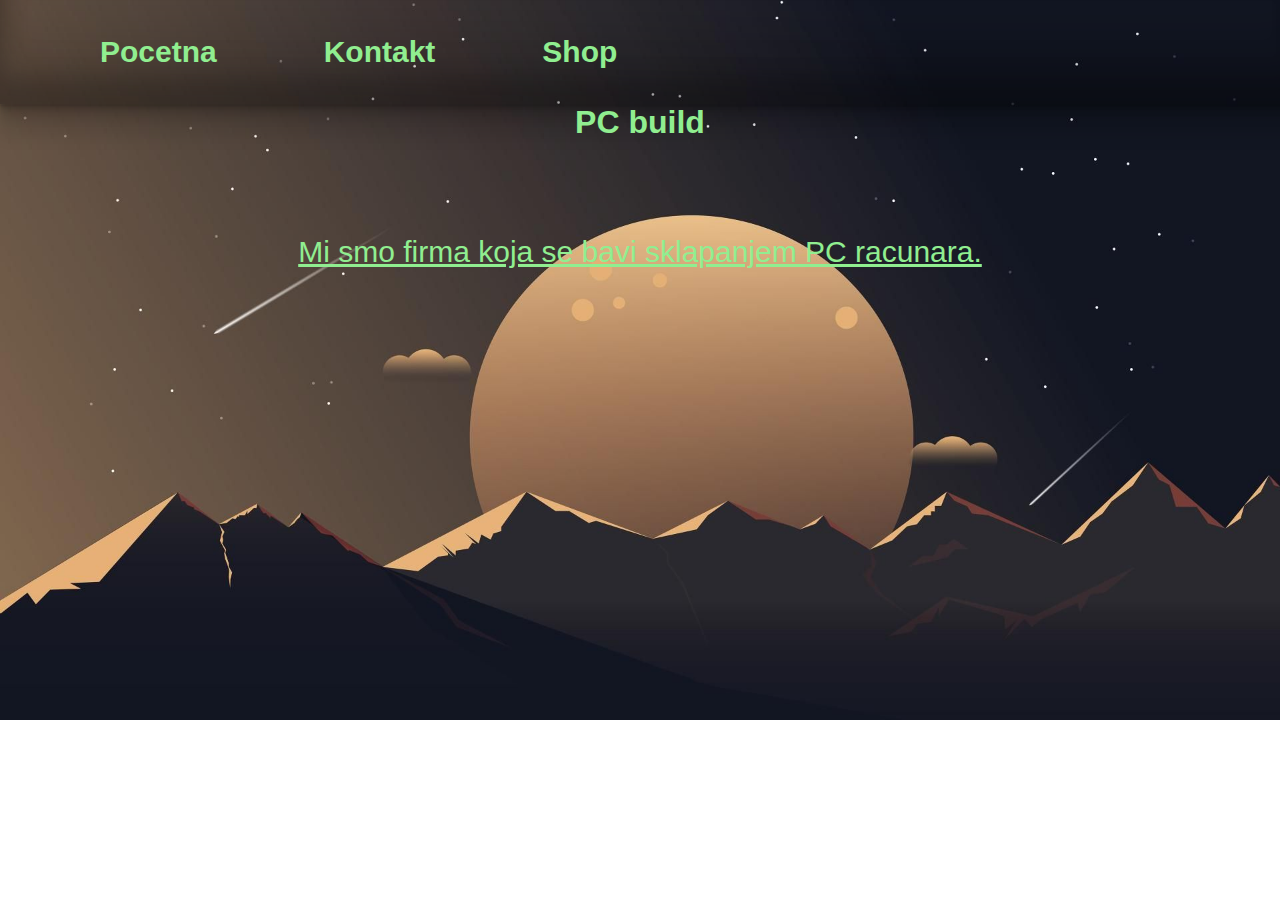
<file: index.html>
<!DOCTYPE html>
<html lang="en">
<head>
    <meta charset="UTF-8">
    <meta http-equiv="X-UA-Compatible" content="IE=edge">
    <meta name="viewport" content="width=device-width, initial-scale=1.0">
    <meta name="keywords" content="PC prodaja, delova, sklapanje, sell computer parts, computer parts for sell">
    <meta property="og:title" content="PC prodaja">
    <meta property="og:description" content="PC prodaja, delova, sklapanje, sell computer parts, computer parts for sell">
    <meta property="og:image" content="D:\Boki\VS Code\Projekat-main\images\pc1.png">
    <meta property="og:url" content="https://htmlpreview.github.io/?https://boookkii.github.io/Projekat/index.html">
    <meta property="og:type" content="website">
    <link rel="stylesheet" href="style.css">
    <title>Pocetna strana</title>
</head>
<body>

    <div class="navbar-home">
        <ul>
            <a href="#">
                <li class="nav-item">Pocetna</li>
            </a>
            <a   href="Kontakt.html">
                <li class="nav-item">Kontakt</li>
            </a>
            <a href="PC.html">
                <li class="nav-item">Shop</li>
            </a>
        </ul>
    </div>


    <h1 class="glavna" align="center">PC build</h1>
    <br><br><br>
    <div class="text">
    <p class="text1">Mi smo firma koja se bavi sklapanjem PC racunara.</p>
    </div>
</body>
</html>
</file>
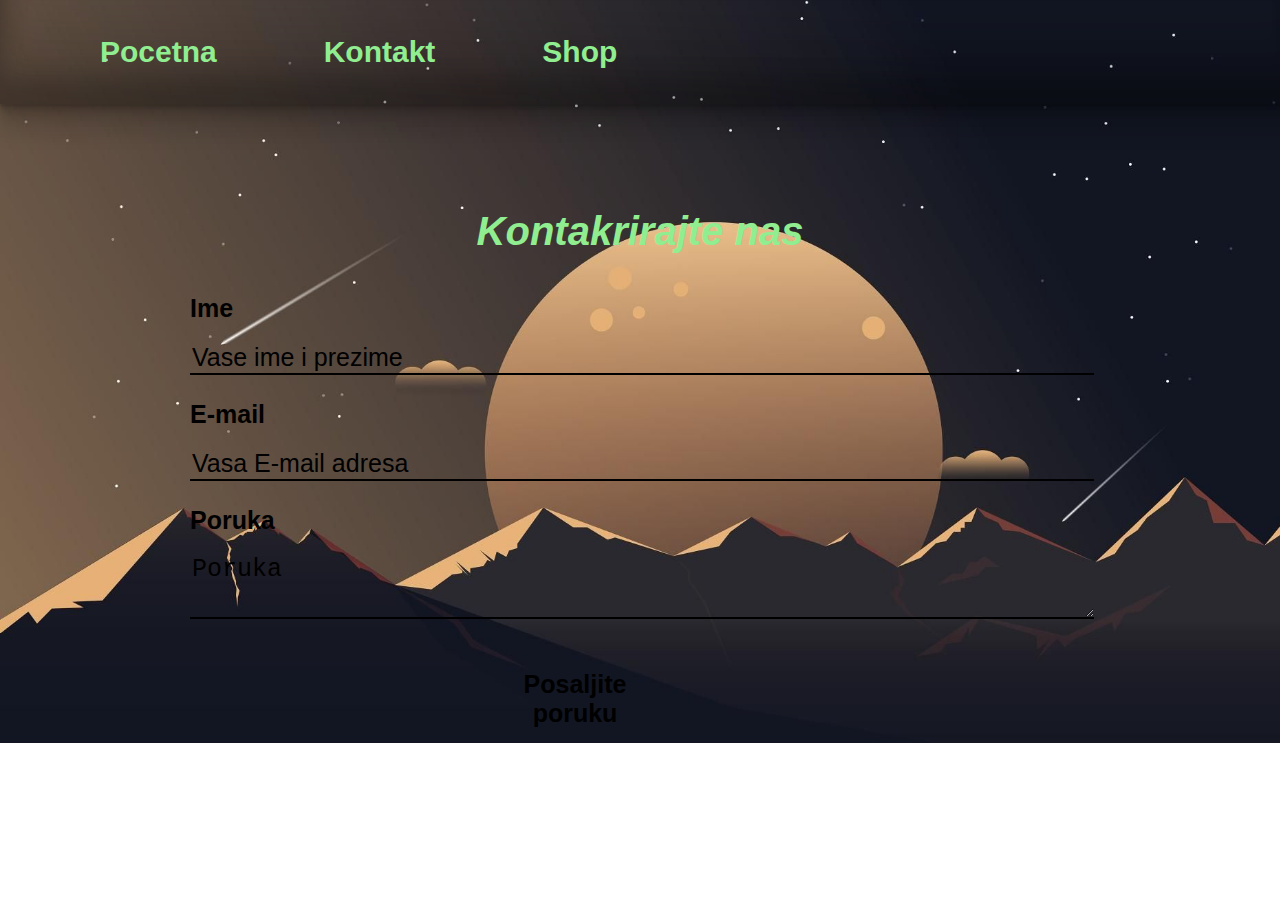
<file: Kontakt.html>
<!DOCTYPE html>
<html lang="en">
<head>
    <meta charset="UTF-8">
    <meta http-equiv="X-UA-Compatible" content="IE=edge">
    <meta name="viewport" content="width=device-width, initial-scale=1.0">
    <link rel="stylesheet" href="style.css">
    <title>Kontakt</title>
</head>
<body>
    <div class="navbar-home">
        <ul>
            <a href="index.html">
                <li class="nav-item">Pocetna</li>
            </a>
            <a   href="#">
                <li class="nav-item">Kontakt</li>
            </a>
            <a href="PC.html">
                <li class="nav-item">Shop</li>
            </a>
        </ul>
    </div>

    <form>
        <h3 class="contact">Kontakrirajte nas</h3>
        <p class="name">
            Ime
            <input type="text" placeholder="Vase ime i prezime" required>
        </p>
        <p class="email">
            E-mail
            <input type="email" placeholder="Vasa E-mail adresa" required>
        </p>
        <p class="poruka">
            Poruka
            <textarea placeholder="Poruka"></textarea>
        </p>


        <button class="dugme" type="button" onclick="alert('Hvala sto ste nas kontaktirali')">Posaljite poruku</button>


    </form>

    
</body>
</html>
</file>
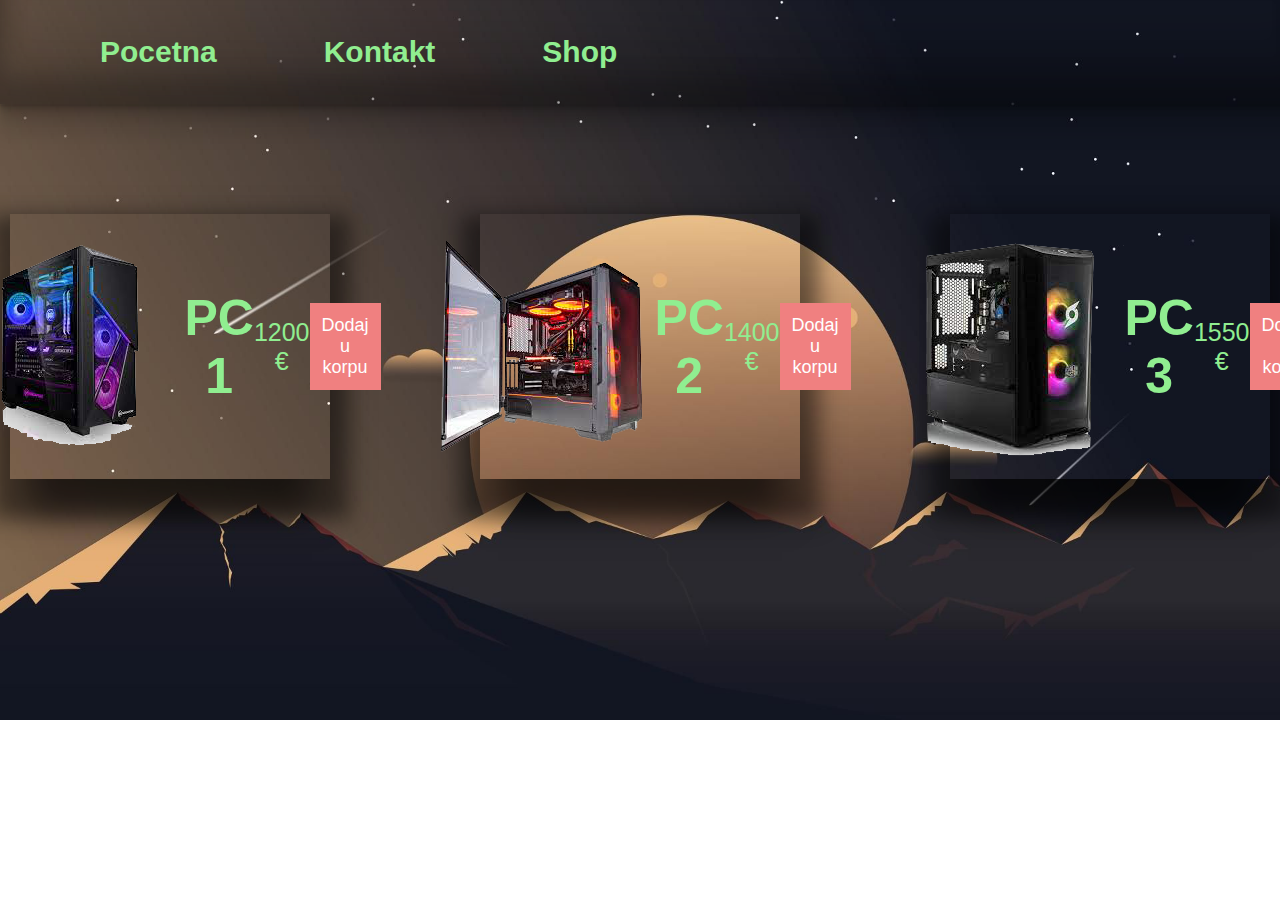
<file: PC.html>
<!DOCTYPE html>
<html lang="en">
<head>
    <meta charset="UTF-8">
    <meta http-equiv="X-UA-Compatible" content="IE=edge">
    <meta name="viewport" content="width=device-width, initial-scale=1.0">
    <link rel="stylesheet" href="style.css">
    <title>Document</title>
</head>
<body>
    <div class="navbar-home">
        <ul>
            <a href="index.html">
                <li class="nav-item">Pocetna</li>
            </a>
            <a   href="Kontakt.html">
                <li class="nav-item">Kontakt</li>
            </a>
            <a href="#">
                <li class="nav-item">Shop</li>
            </a>
        </ul>
    </div>

    <div class="shop-items">
        <div class="card">
            <div>
                <img src="images/pc1.png" style="width: 90%;">
                <h1>PC 1</h1>
                <p class="cena">1200 € </p>
                <p><button type="button" onclick="alert('Dotato u korpu')">Dodaj u korpu</button></p>
            </div>
        </div>


        <div class="card">
            <div>
                <img src="images/pc2.png" style="width: 90%;">
                <h1>PC 2</h1>
                <p class="cena">1400 € </p>
                <p><button type="button" onclick="alert('Dotato u korpu')">Dodaj u korpu</button></p>
            </div>
        </div>
        

        <div class="card">
            <div>
                <img src="images/pc3.png" style="width: 90%;">
                <h1>PC 3</h1>
                <p class="cena">1550 € </p>
                <p><button type="button" onclick="alert('Dodato u korpu')">Dodaj u korpu</button></p>
            </div>
        </div>


    </div>
    
</body>
</html>
</file>
<file: style.css>
body{
    margin: 0;
    padding: 0;
    font-family: sans-serif;
    background-image: url('images/wallpaper.png');
    background-repeat: no-repeat;
    background-size: cover;
}
.glavna{
    margin: auto;
    color: lightgreen;
}
.text1{
    color: lightgreen;
    font-size: larger;
    text-decoration: underline;
}
div{
    display: flex;
    align-items: center;
    justify-content: center;
    padding: 10px;
    font-size: 25px;
    text-align: center;
    color: lightgreen;
}
.navbar-home{
    width: 100%;
    height: 100%;
    box-shadow: rgb(0, 0, 0, 0.17) 0px -23px 25px 0px inset, rgba(0, 0, 0, 0.15) 0px -36px 30px 0px inset, rgba(0, 0, 0, 0.1) 0px -79px 40px 0px inset, rgba(0, 0, 0, 0.06) 0px 2px 1px, rgba(0, 0, 0, 0.09) 0px 4px 2px, rgba(0, 0, 0, 0.09) 0px 8px 4px, rgba(0, 0, 0, 0.09) 0px 16px 8px, rgba(0, 0, 0, 0.09) 0px 32px 16px;
    display: flex;
    align-items: center;
    justify-content: space-between;
}
.nav-item{
    text-decoration: none;
    display: inline;
    padding: 15px 30px;
    margin: 0px 20px;
    font-size: 30px;
    font-weight: bold;
    transition: 0.3s ease;
}
.nav-item:hover{
    border-radius: 30px;
    background-color: lightcoral;
    color: black;
}
.navbar-home a{
    text-decoration: none;
    color: lightgreen;
}
.contact{
    font-weight: bold;
    font-style: italic;
    text-decoration: none;
    color: lightgreen;
    text-align: center;
    font-size: 40px;
}
form{
    margin: 50px auto auto auto;
    padding: 15px;
    border-radius: 20px;
    max-width: 900px;
    max-height: 100%;
    font-size: 25px;
    font-weight: bold;
}
input{
    width: 100%;
    padding-top: 20px;
    display: flex;
    border: none;
    background: none;
    border-bottom: 2px solid black;
    font-size: 25px;
}
::placeholder{
    color: black;
}
textarea{
    width: 100%;
    padding-top: 20px;
    display: flex;
    border: none;
    background: none;
    border-bottom: 2px solid black;
    font-size: 25px;
    min-width: 200px;
    max-width: 900px;
    min-height: 60px;
}
.dugme{
    position: relative;
    left: 35%;
    margin-top: 25px;
    width: 140px;
    height: 50px;
    background: none;
    font-size: 25px;
    border: none;
    cursor: pointer;
    font-weight: bold;
}
.dugme:hover{
    border-radius: 45px;
    box-shadow: none;
}
.shop-items{
    display: flex;
    margin-top: 100px;
    justify-content: space-between;
}
.card{
    box-shadow: 0px 20px 25px 26px rgba(0,0,0,0.1),0px 21px 18px 18px rgba(0,0,0,0.4),0px 51px 33px -18px rgba(0,0,0,0.5);
    max-width: 300px;
    max-height: 500px;
    text-align: center;
}
.card img{
    transition: 0,3s ease;
}
.card img:hover{
    transform: scale(1.1);
}
.price{
    color: coral;
    font-size: 22px;
}
.card button{
    border: none;
    outline: 0;
    padding: 12px;
    background-color: lightcoral;
    color: white;
    text-align: center;
    cursor: pointer;
    width: 100%;
    font-size: 18px;
}
.card button:hover{
    opacity: 0.7;
}
@keyframes colorchange {
    0% {
      background-color: red;
    }
    100% {
      background-color: blue;
    }
  }
  
  .navbar-home {
    animation-name: colorchange;
    animation-duration: 15s;
  }

  @media screen and (min-width: 480px) and (max-width: 768px) and (orientation: portrait) {}
</file>
